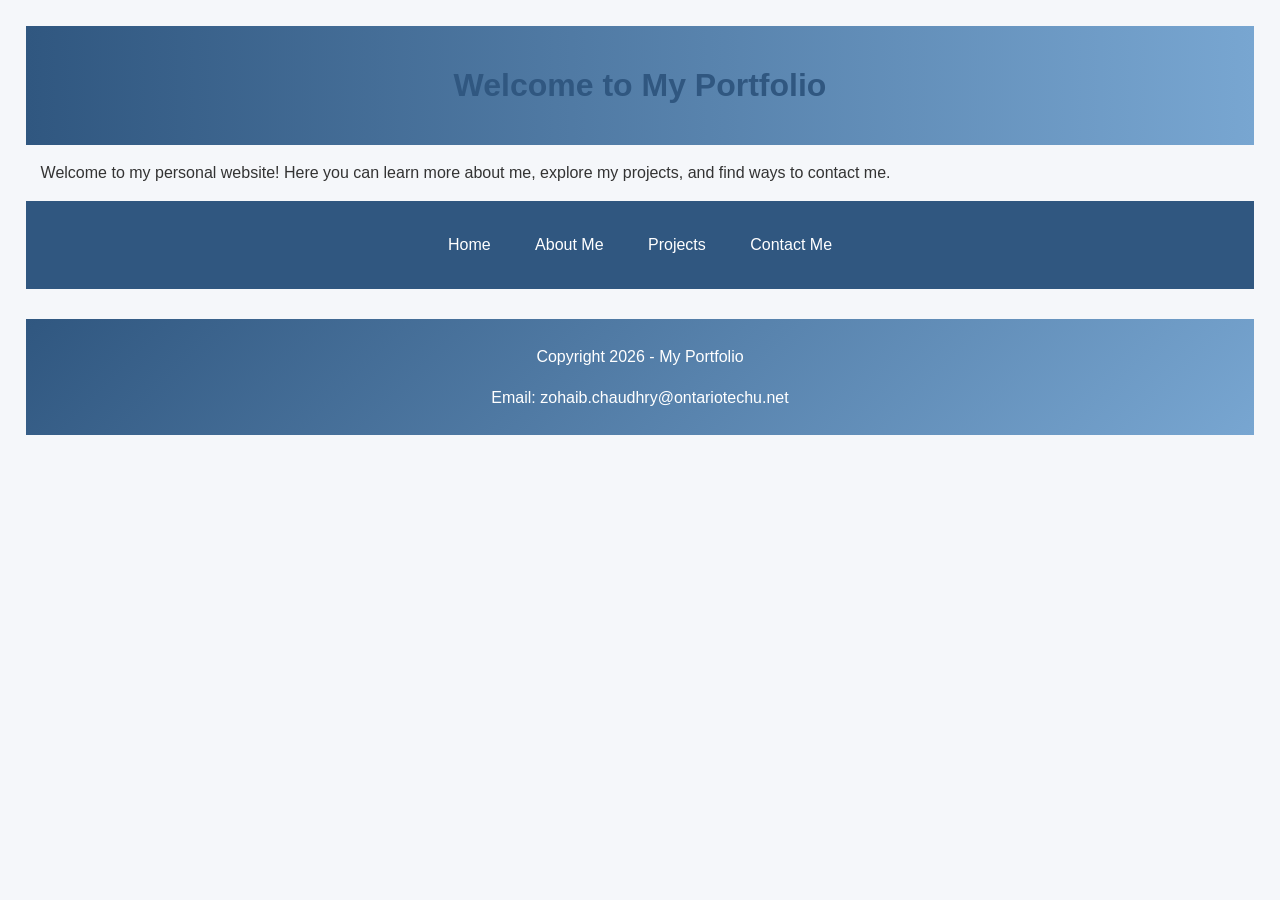
<file: index.html>
<!DOCTYPE html>
<html lang="en">
<head>
    <title>My Portfolio</title>
    <meta name="viewport" content="width=device-width, initial-scale=1.0">
    <link rel="stylesheet" href="style.css">
    <link rel="stylesheet" href="mobile.css" media="screen and (max-width: 600px)">
    <link rel="stylesheet" href="tablet.css" media="screen and (min-width: 601px) and (max-width: 1024px)">
    <link rel="stylesheet" href="desktop.css" media="screen and (min-width: 1025px)">
</head>
<body>
    <header>
    <h1>Welcome to My Portfolio</h1>
</header>
    <p>Welcome to my personal website! Here you can learn more about me, explore my projects, and find ways to contact me.</p>
    <nav>
    <a href="index.html">Home</a>
    <a href="about.html">About Me</a>
    <a href="projects.html">Projects</a>
    <a href="contact.html">Contact Me</a>
</nav>
<footer>
    <p>Copyright 2026 - My Portfolio</p>
    <p>Email: zohaib.chaudhry@ontariotechu.net</p>
</footer>
</body>
</html>
</file>
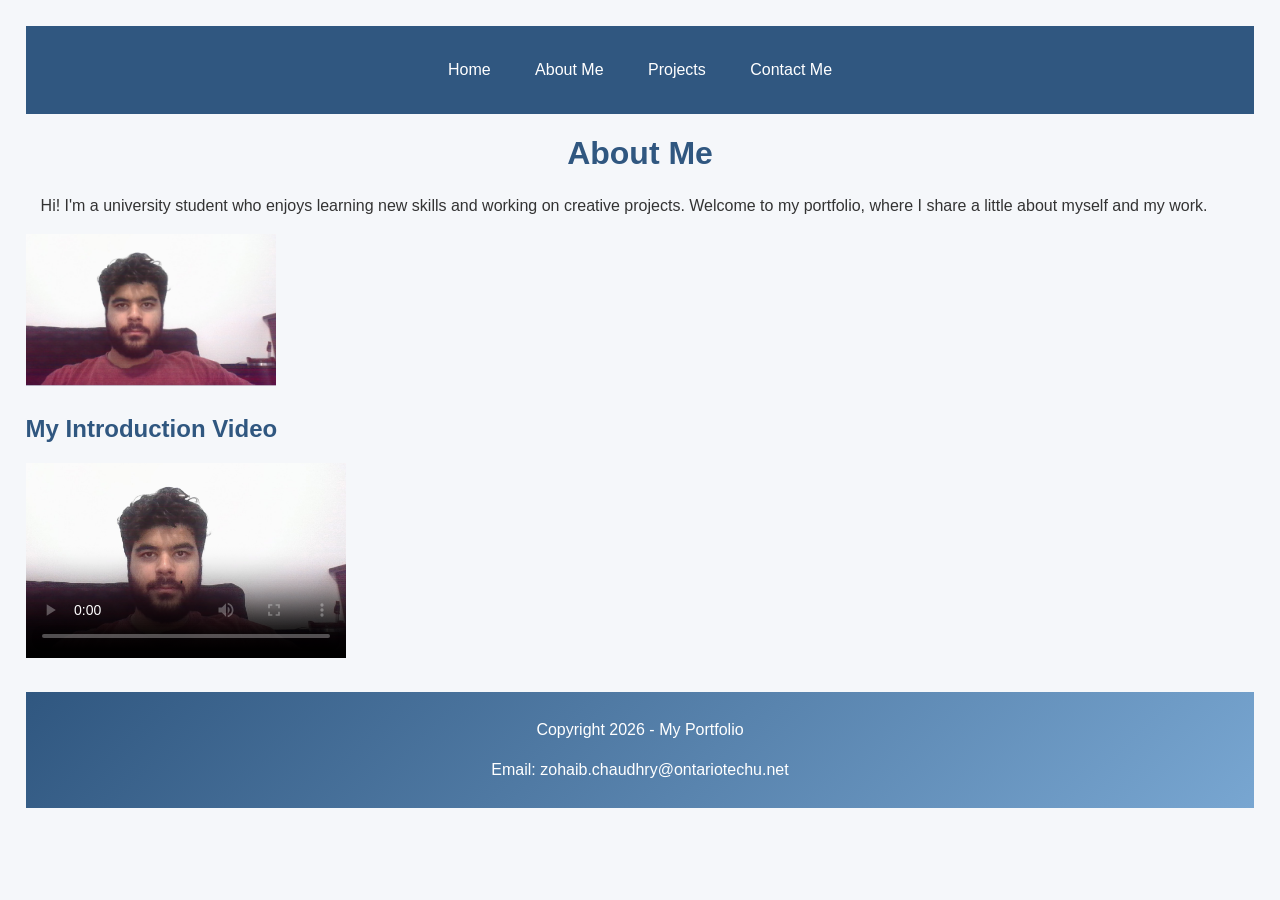
<file: about.html>
<!DOCTYPE html>
<html lang="en">
<head>
    <title>About Me - My Portfolio</title>
    <meta name="viewport" content="width=device-width, initial-scale=1.0">
    <link rel="stylesheet" href="style.css">
    <link rel="stylesheet" href="mobile.css" media="screen and (max-width: 600px)">
<link rel="stylesheet" href="tablet.css" media="screen and (min-width: 601px) and (max-width: 1024px)">
<link rel="stylesheet" href="desktop.css" media="screen and (min-width: 1025px)">
</head>
<body>
    <nav>
    <a href="index.html">Home</a>
    <a href="about.html">About Me</a>
    <a href="projects.html">Projects</a>
    <a href="contact.html">Contact Me</a>
</nav>
<h1>About Me</h1>
<p>Hi! I'm a university student who enjoys learning new skills and working on creative projects. Welcome to my portfolio, where I share a little about myself and my work.</p>
<img src="myphoto.jpg" alt="A photo of me" width="250">
<h2>My Introduction Video</h2>
<video width="320" controls poster="myphoto.jpg">
    <source src="intro.mp4" type="video/mp4">
    Your browser does not support this video.
</video>
<footer>
    <p>Copyright 2026 - My Portfolio</p>
    <p>Email: zohaib.chaudhry@ontariotechu.net</p>
</footer>
</body>
</html>
</file>
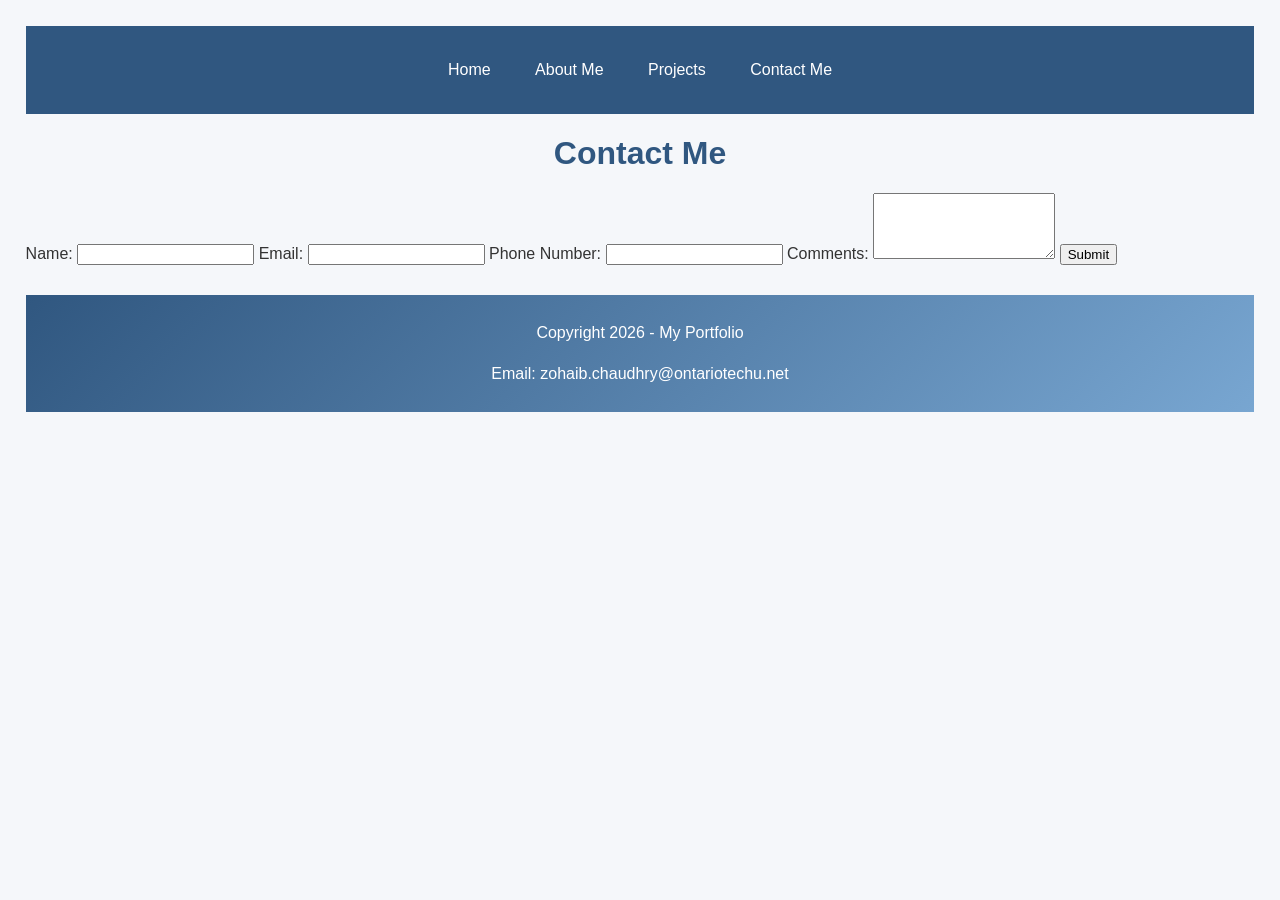
<file: contact.html>
<!DOCTYPE html>
<html lang="en">
<head>
    <title>Contact Me - My Portfolio</title>
    <meta name="viewport" content="width=device-width, initial-scale=1.0">
    <link rel="stylesheet" href="style.css">
    <link rel="stylesheet" href="mobile.css" media="screen and (max-width: 600px)">
<link rel="stylesheet" href="tablet.css" media="screen and (min-width: 601px) and (max-width: 1024px)">
<link rel="stylesheet" href="desktop.css" media="screen and (min-width: 1025px)">
</head>
<body>
    <nav>
    <a href="index.html">Home</a>
    <a href="about.html">About Me</a>
    <a href="projects.html">Projects</a>
    <a href="contact.html">Contact Me</a>
</nav>
    <h1>Contact Me</h1>
    <form>
    <label for="name">Name:</label>
    <input type="text" id="name" name="name" required>
    <label for="email">Email:</label>
<input type="email" id="email" name="email" required>
<label for="phone">Phone Number:</label>
<input type="tel" id="phone" name="phone" pattern="[0-9]{10}" title="Enter a 10-digit phone number" required>
<label for="comments">Comments:</label>
<textarea id="comments" name="comments" rows="4" required></textarea>
<button type="submit">Submit</button>
</form>
<footer>
    <p>Copyright 2026 - My Portfolio</p>
    <p>Email: zohaib.chaudhry@ontariotechu.net</p>
</footer>
</body>
</html>
</file>
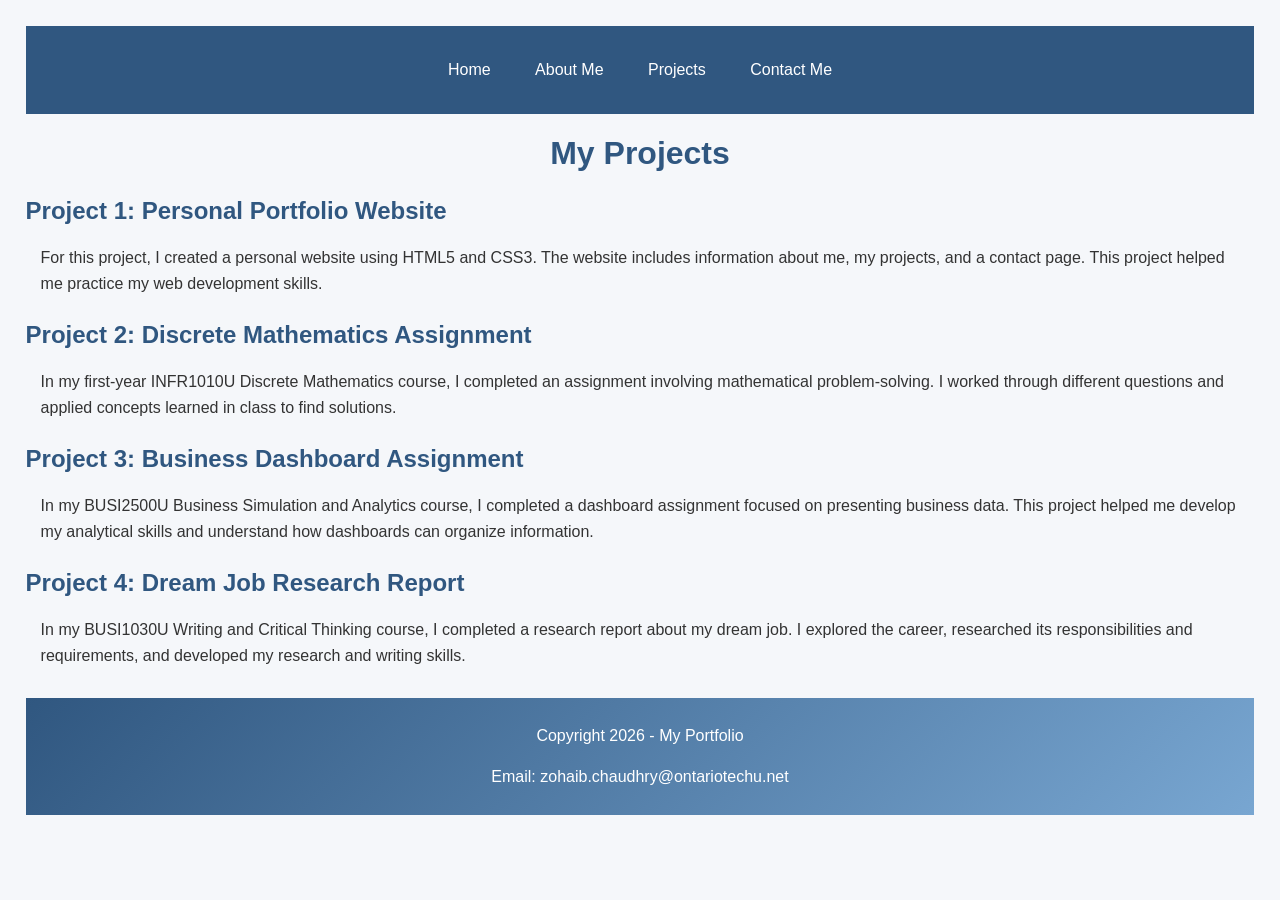
<file: projects.html>
<!DOCTYPE html>
<html lang="en">
<head>
    <title>My Projects - Portfolio</title>
    <meta name="viewport" content="width=device-width, initial-scale=1.0">
    <link rel="stylesheet" href="style.css">
    <link rel="stylesheet" href="mobile.css" media="screen and (max-width: 600px)">
<link rel="stylesheet" href="tablet.css" media="screen and (min-width: 601px) and (max-width: 1024px)">
<link rel="stylesheet" href="desktop.css" media="screen and (min-width: 1025px)">
</head>
<body>
    <nav>
    <a href="index.html">Home</a>
    <a href="about.html">About Me</a>
    <a href="projects.html">Projects</a>
    <a href="contact.html">Contact Me</a>
</nav>
    <h1>My Projects</h1>
    <h2>Project 1: Personal Portfolio Website</h2>
<p>For this project, I created a personal website using HTML5 and CSS3.
The website includes information about me, my projects, and a contact page.
This project helped me practice my web development skills.</p>
<h2>Project 2: Discrete Mathematics Assignment</h2>
<p>In my first-year INFR1010U Discrete Mathematics course,
I completed an assignment involving mathematical problem-solving.
I worked through different questions and applied concepts
learned in class to find solutions.</p>
<h2>Project 3: Business Dashboard Assignment</h2>
<p>In my BUSI2500U Business Simulation and Analytics course,
I completed a dashboard assignment focused on presenting business data.
This project helped me develop my analytical skills and
understand how dashboards can organize information.</p>
<h2>Project 4: Dream Job Research Report</h2>
<p>In my BUSI1030U Writing and Critical Thinking course,
I completed a research report about my dream job.
I explored the career, researched its responsibilities and
requirements, and developed my research and writing skills.</p>
<footer>
    <p>Copyright 2026 - My Portfolio</p>
    <p>Email: zohaib.chaudhry@ontariotechu.net</p>
</footer>
</body>
</html>
</file>
<file: style.css>
body {
    background-color: #f5f7fa;
    font-family: Arial, sans-serif;
    color: #333333;
}
h1 {
    color: #305780;
    text-align: center;
    font-size: 32px;
}
nav {
    background-color: #305780;
    padding: 15px;
    text-align: center;
}

nav a {
    color: white;
    margin: 15px;
    text-decoration: none;
}
h2 {
    color: #305780;
    font-size: 24px;
    margin-top: 25px;
}
p {
    font-size: 16px;
    line-height: 1.6;
    margin: 15px;
}
footer {
    background-color: #305780;
    color: white;
    text-align: center;
    padding: 10px;
    margin-top: 30px;
}
header {
    background: linear-gradient(90deg, #305780, #78a6d1);
    color: white;
    padding: 20px;
    text-align: center;
}
footer {
    background: linear-gradient(135deg, #305780, #78a6d1);
}
</file>
<file: mobile.css>
body {
    margin: 5%;
}

nav a {
    display: block;
    margin: 10px;
}

img, video {
    max-width: 100%;
    height: auto;
}
</file>
<file: tablet.css>
body {
    margin: 3%;
}

nav a {
    display: inline-block;
    margin: 10px;
}

img, video {
    max-width: 100%;
    height: auto;
}
</file>
<file: desktop.css>
body {
    margin: 2%;
}

nav a {
    display: inline-block;
    margin: 20px;
}

img, video {
    max-width: 100%;
    height: auto;
}
</file>
